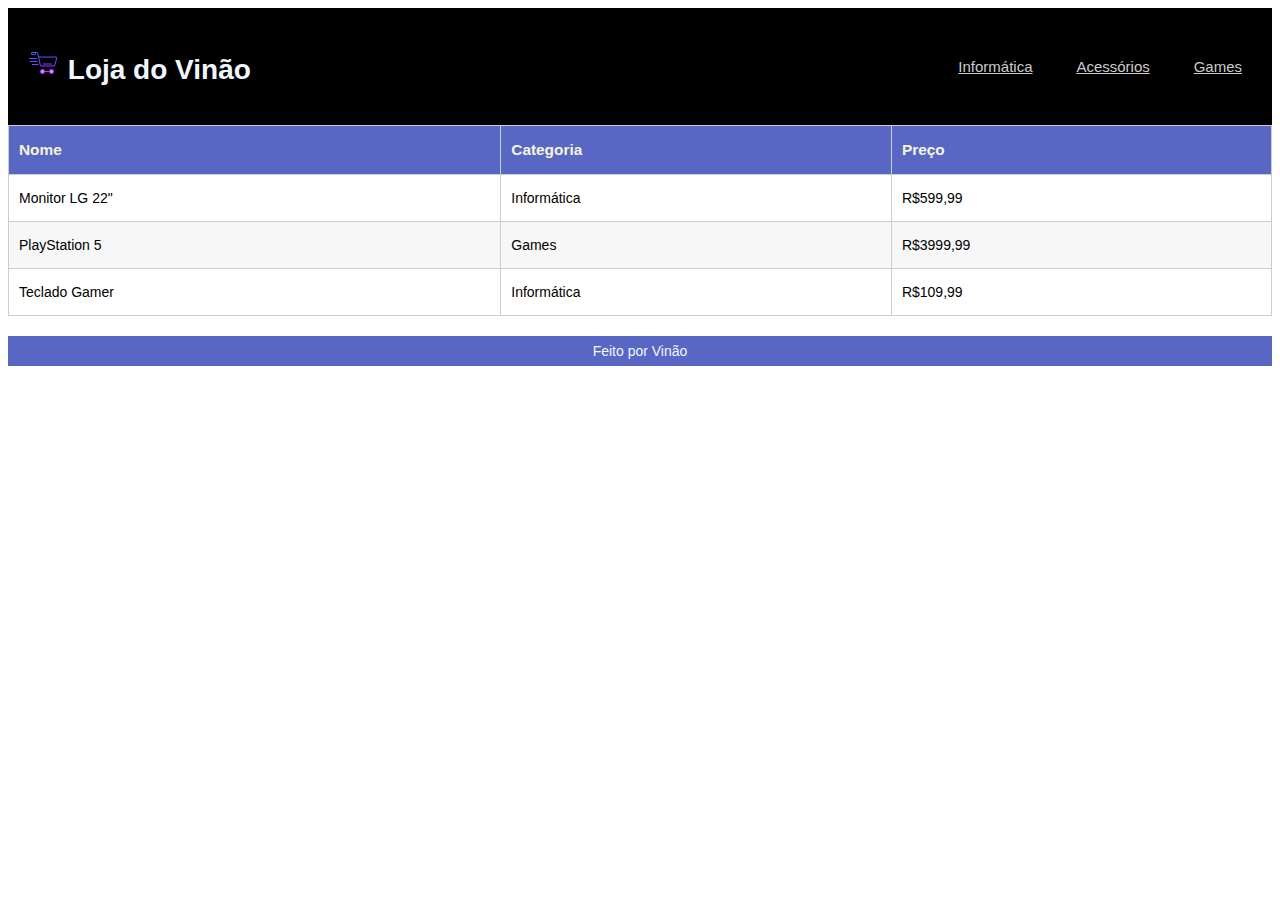
<file: Desafio 11 e 12/lojadovinao.html>
<!DOCTYPE html>
<html lang="pt-BR">
  <head>
    <meta charset="utf-8">
    <meta name="viewport" content="width=device-width, initial-scale=1.0">
    <title>Loja do Vinão</title>
    <link rel="stylesheet" href="tabela.css">
    <link rel="shortcut icon" href="img/icons8-carrinho-de-compras-carregado-24.png" type="image/x-icon">
    </head>
  <body>
    <header>
        <div id="title">
            <header id="header">
                <h1><img src="img/icons8-carrinho-rápido-64.png" width="32px" width="32px"> Loja do Vinão</h1>
            </header>
        </div>
        <nav class="nav">
            <ul>
                <li><a href="#">Informática</a></li>
                <li><a href="#">Acessórios</a></li>
                <li><a href="#">Games</a></li>
            </ul>
        </nav>
    </header>


    <table class="tabela">
      <thead>
        <tr>
          <th>Nome</th>
          <th>Categoria</th>
          <th>Preço</th>
        </tr>
      </thead>
      <tbody>
        <tr>
          <td>Monitor LG 22"</td>
          <td>Informática</td>
          <td>R$599,99</td>
        </tr>
        <tr>
          <td>PlayStation 5</td>
          <td>Games</td>
          <td>R$3999,99</td> 
        </tr>
        <tr>
          <td>Teclado Gamer</td>
          <td>Informática</td>
          <td>R$109,99</td>
        </tr>
      </tbody>
    </table>

    <footer>Feito por Vinão</footer>

  </body>
</html>
</file>
<file: Desafio 11 e 12/tabela.css>
body {
    font-size: 14px;
    font-family: Helvetica, sans-serif;
    }

    header {
    display: flex;
    flex-direction: row;
    justify-content: space-between;
    align-items: center; 
    background-color: #000000;
    color: aliceblue;
    margin: 0 auto;
    padding: 10px;
    
    }

    li {
    display: inline-block;
    margin: 20px;
    }
    
    a {
    color: #cccccc;
    font-size: 15px;
    font-family: Helvetica, sans-serif;
    }
        
    .tabela {
    width: 100%;
    border-collapse: collapse;
    }

    .tabela td, .tabela th {
    padding: 15px 10px;
    border: 1px solid #cccccc;
    }

    .tabela th {
    background-color: #5866c4;
    color: beige;

    font-size: 1.1em;
    font-weight: bold;
    text-align: left;
    }

    .tabela tr:nth-child(even) {
    background-color: #f7f7f7;
    }

    .tabela tr:hover {
    background-color: #ccf4f4;
    }

    footer {
    margin-top: 20px;
    height: 30px;
    line-height: 30px;
    display: flex;
    text-align: center;
    flex-direction: column;
    background: #5866c4;
    color: aliceblue;
    }
</file>
